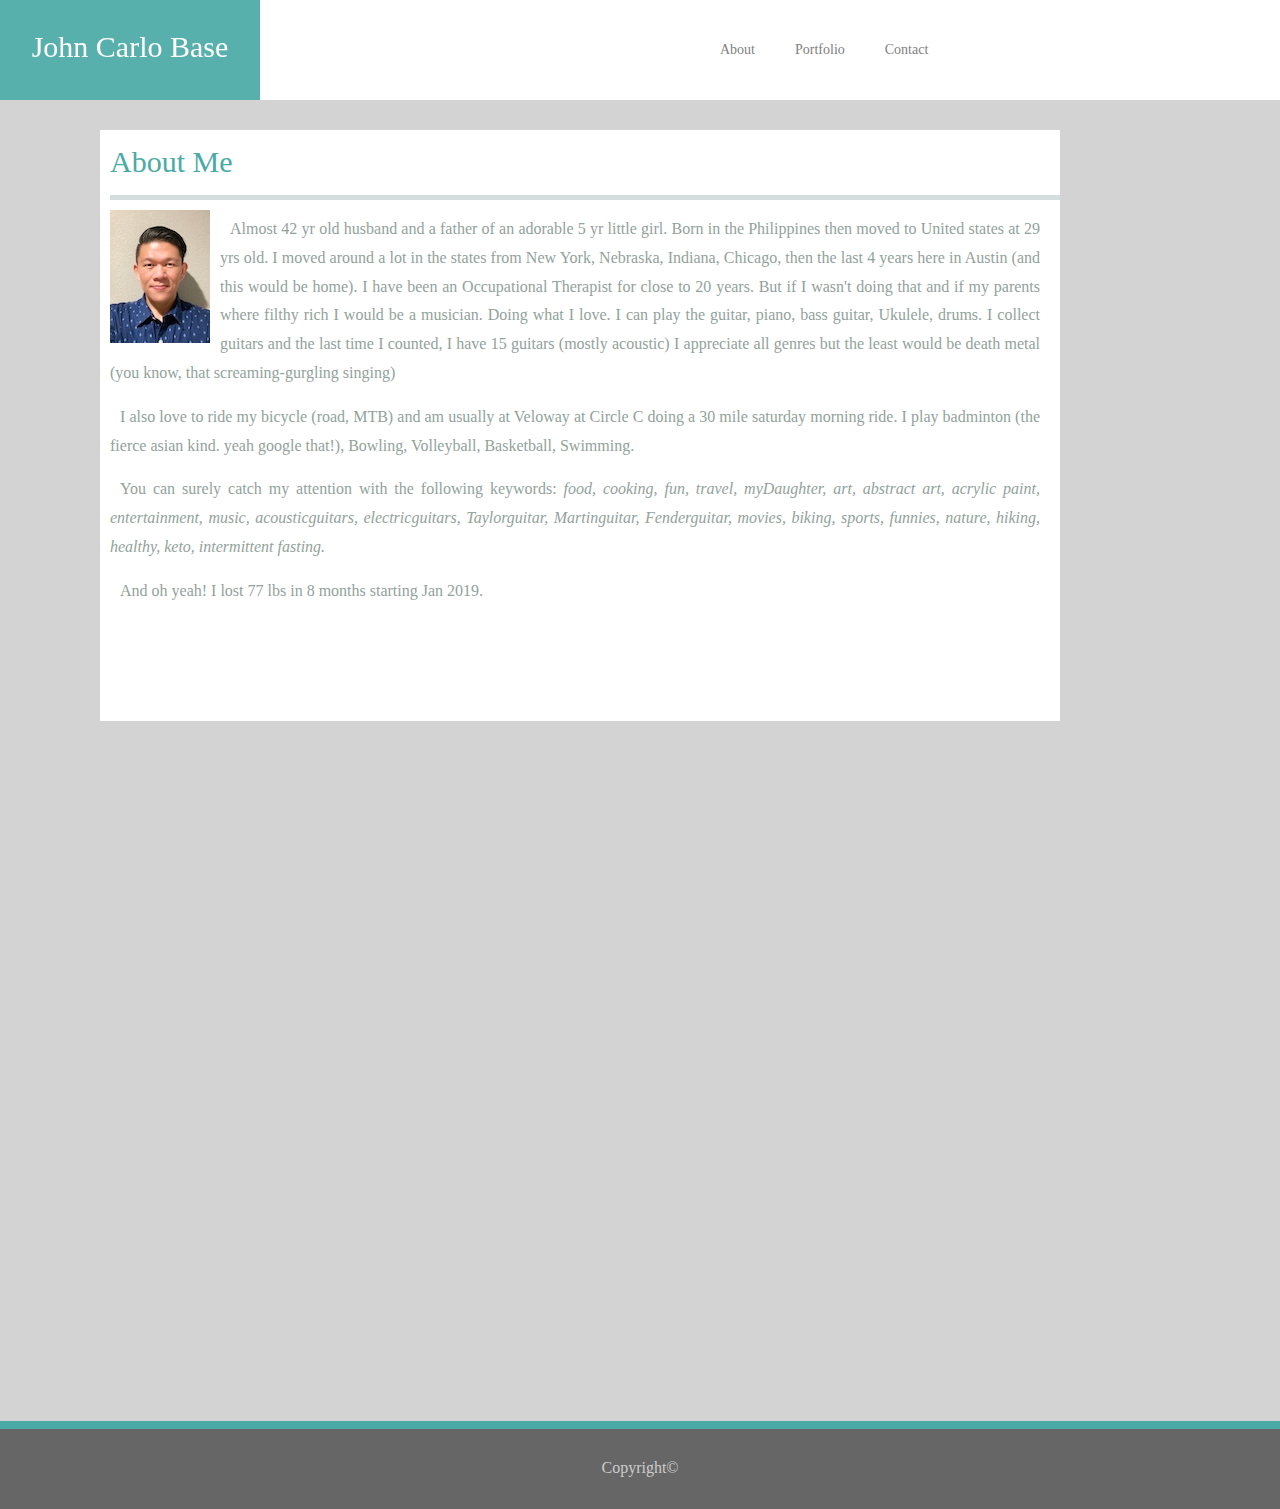
<file: index.html>
<!DOCTYPE html>
<html lang="en">

<head>
    <meta charset="UTF-8">
    <meta name="viewport" content="width=device-width, initial-scale=1.0">
    <meta http-equiv="X-UA-Compatible" content="ie=edge">
    <title>MyPortfolio</title>
    <link rel="stylesheet" href="assets/css/style.css">
</head>

<body>

    <nav>
        <ul>
            <li> <a href="index.html">About</a></li>
            <li> <a href="portfolio.html">Portfolio</a></li>
            <li><a href="contact.html">Contact</a></li>
        </ul>
        <div id="name">
            John Carlo Base
        </div>
    </nav>

    <div class="container">

        <div id="aboutme">
            About Me
        </div>

        <div class="clearfix">
            <img class="pic" src="assets/images/profilepic.jpg" alt="profile">
            <p>Almost 42 yr old husband and a father of an adorable 5 yr little girl. Born in the Philippines then moved
                to United states at 29 yrs old. I moved around a lot in the states from New York,
                Nebraska, Indiana, Chicago, then the last 4 years here in Austin (and this would be home). I have been
                an Occupational Therapist for close to 20 years.
                But if I wasn't doing that and if my parents where filthy rich I would be a musician. Doing what I love.
                I can play the guitar, piano, bass
                guitar, Ukulele, drums. I collect guitars and the last time I counted, I have 15 guitars (mostly
                acoustic) I appreciate all genres but the least would be death metal (you know, that screaming-gurgling
                singing)

                <p> I also love to ride my bicycle (road, MTB) and am usually at Veloway at Circle C doing a 30 mile
                    saturday morning ride.
                    I play badminton (the fierce asian kind. yeah google that!), Bowling, Volleyball, Basketball, Swimming.
                </p>
                <p>You can surely catch my attention with the following keywords: <em>food, cooking, fun, travel,
                    myDaughter, art, abstract art, acrylic paint,  entertainment, music, acousticguitars, electricguitars, Taylorguitar, Martinguitar, Fenderguitar, 
                    movies, biking, sports, funnies, nature, hiking, healthy, keto, intermittent fasting.</em> </p>
                <p>And oh yeah! I lost 77 lbs in 8 months starting Jan 2019. </p>

                <p></p>
        </div>
    </div>



    <footer id="footer">

        Copyright©

    </footer>


</body>

</html>
</file>
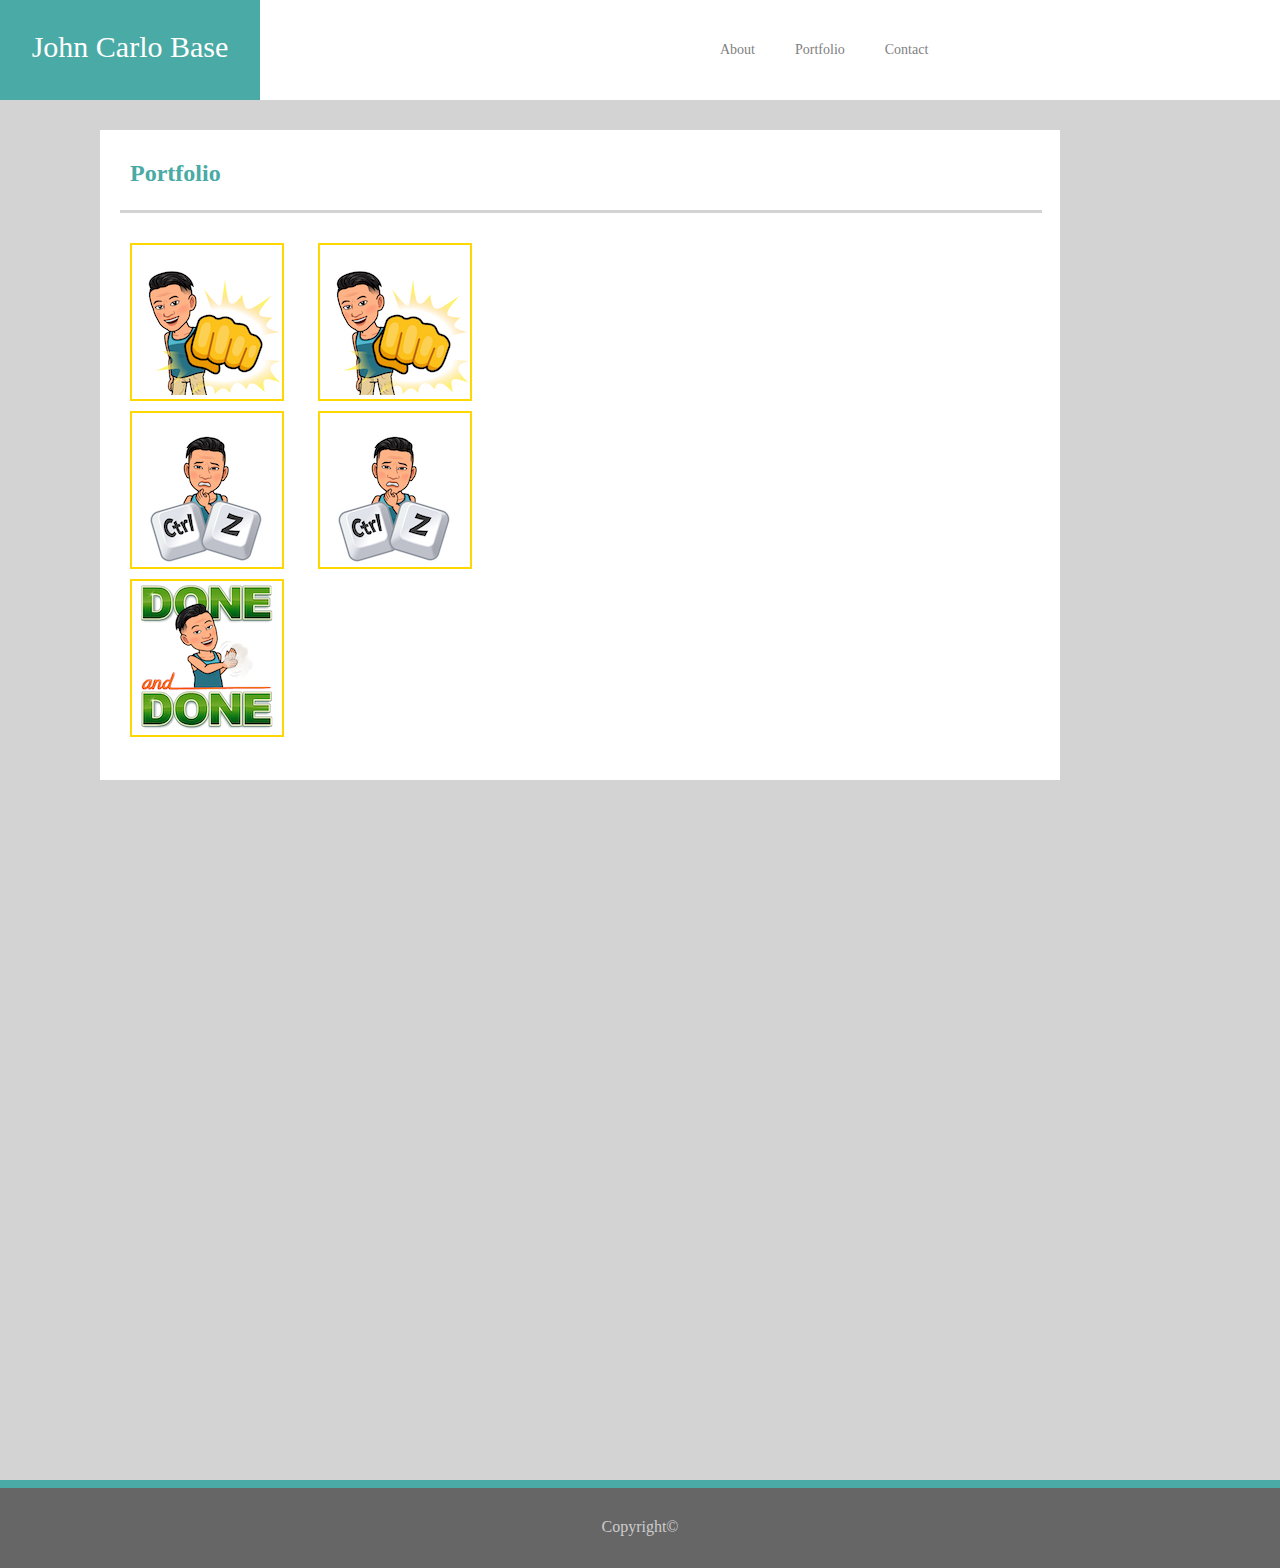
<file: portfolio.html>
<!DOCTYPE html>
<html lang="en">

<head>
    <meta charset="UTF-8">
    <meta name="viewport" content="width=device-width, initial-scale=1.0">
    <meta http-equiv="X-UA-Compatible" content="ie=edge">
    <title>MyPortfolio</title>
    <link rel="stylesheet" href="assets/css/portfoliostyle.css">
</head>

<body>

   
    <nav>
        <ul>
            <li> <a href="index.html">About</a></li>
            <li> <a href="portfolio.html">Portfolio</a></li>
            <li><a href="contact.html">Contact</a></li>
        </ul>
        <div id="name">
            John Carlo Base
        </div>
    </nav>


    <div class="container">
            <h2 class="portfolio">Portfolio</h2>
            <div class="line"></div>
            <div class="box 1"><img src="assets/images/bitfist.jpeg"></div>
            <div class="box 2"><img src="assets/images/bitfist.jpeg"></div>
            <br>
            <div class="box 3"><img src="assets/images/bitctrlz.jpeg"></div>
            <div class="box 4"><img src="assets/images/bitctrlz.jpeg"></div>
            <br>
            <div class="box 5"><img src="assets/images/BitDone.jpeg"></div>
    </div>


    <footer id="footer">
        
            Copyright©
        
        </footer>



    </body>
    </html>
</file>
<file: assets/css/style.css>
* {
    Margin: 0;
    padding: 0;
}

nav {
    width: 100%;
    height: 100px;
    background-color: white;
    position: fixed;
    top: 0;
}

#name {
    background-color: #4aaaa5ed;
    color: white;
    font-size: 30px;
    width: 200px;
    text-align: center;
    height: 40px;
    position: fixed;
    padding: 30px;
}

ul {
    margin-left: 700px;
}

ul li {
    list-style: none;
    display: inline-block;
    float: left;
    line-height: 100px;
}

ul li a {
    display: block;
    background: white;
    color: gray;
    text-decoration: none;
    font-size: 14px;
    font-family: Georgia, 'Times New Roman', Times, serif;
    padding: 0 20px;
}

ul li a:hover {
    color: red;
}

body {
    background-color: lightgray;
    margin-top: 100px;
}

.container {
    background-color: #ffffff;
    overflow: auto;
    margin-top: 130px;
    margin-left: 100px;
    padding-bottom: 100px;
    width: 960px;
    height: 500px:
}

#aboutme {
    color: #4aaaa5;
    background-color: white;
    width: 950px;
    height: 50px;
    padding-top: 15px;
    text-align: left;
    font-size: 30px;
    margin-left: 10px;
    margin-right: 10px;
    border-bottom: 5px solid #d4dede;
}

.pic {
    margin-top: 10px;
    float: left;
    margin-right: 10px;
    padding-left: 10px;
}

.clearfix {
    overflow: auto;
    padding-top: 50px:
}

p {
    margin-top: 15px;
    padding-left: 10px;
    color: #92a29b;
    margin-left: 0px;
    margin-right: 20px;
    text-justify: inter-word;
    margin-bottom: 10px;
    text-indent: 10px;
    line-height: 1.8em;
    text-align: justify;
    text-justify: auto;
}

#footer {
    clear: both;
    background-color: #666666;
    text-align: center;
    color: #cccccc;
    height: 50px;
    margin-top: 700px;
    border-top: 8px solid #4aaaa5;
    clear: both;
    padding-top: 30px;
}

html {
    background-color: lightgray
}
</file>
<file: assets/css/portfoliostyle.css>
* {
    Margin: 0;
    padding: 0;
}

nav {
    width: 100%;
    height: 100px;
    background-color: white;
    position: fixed;
    top: 0;
}

#name {
    background-color: #4aaaa5;
    color: white;
    font-size: 30px;
    width: 200px;
    text-align: center;
    height: 40px;
    position: fixed;
    padding: 30px;
}

ul {
    margin-left: 700px;
}

ul li {
    list-style: none;
    display: inline-block;
    float: left;
    line-height: 100px;
}

ul li a {
    display: block;
    background: white;
    color: gray;
    text-decoration: none;
    font-size: 14px;
    font-family: Georgia, 'Times New Roman', Times, serif;
    padding: 0 20px;
}

ul li a:hover {
    color: red;
}

    body {
        background-color: lightgray;
        margin-top:100px;
    }


    .container {
        background-color: white;
        overflow: auto;
        margin-top: 130px;
        margin-left: 100px;
        padding-bottom: 100px;
        width: 960px;
        height: 550px;
        color: #4aaaa5;
        font-family: Georgia, 'Times New Roman', Times, serif;
    }
    
    .portfolio {
        float: left;
        padding-left: 30px;
        padding-top: 30px;
    }
    .line {
        clear: both;
        margin-top: 80px;
        padding-top: 10px;
        width: 94%;
        height: 10px;
        margin-left: 20px;
        padding-right: 20px;
        border-top: solid 3px lightgrey;
        color: gray;
        vertical-align: bottom;
    }
    .box{
        margin-top: 10px;
        margin-left: 30px;
        clear: both;
        display: inline-block;
        border: solid 2px gold;
    }

    #footer {
        clear: both;
        background-color: #666666;
        text-align: center;
        color: #cccccc;
        height: 50px;
        margin-top: 700px;
        border-top: 8px solid #4aaaa5;
        clear: both;
        padding-top: 30px;
    }
</file>
